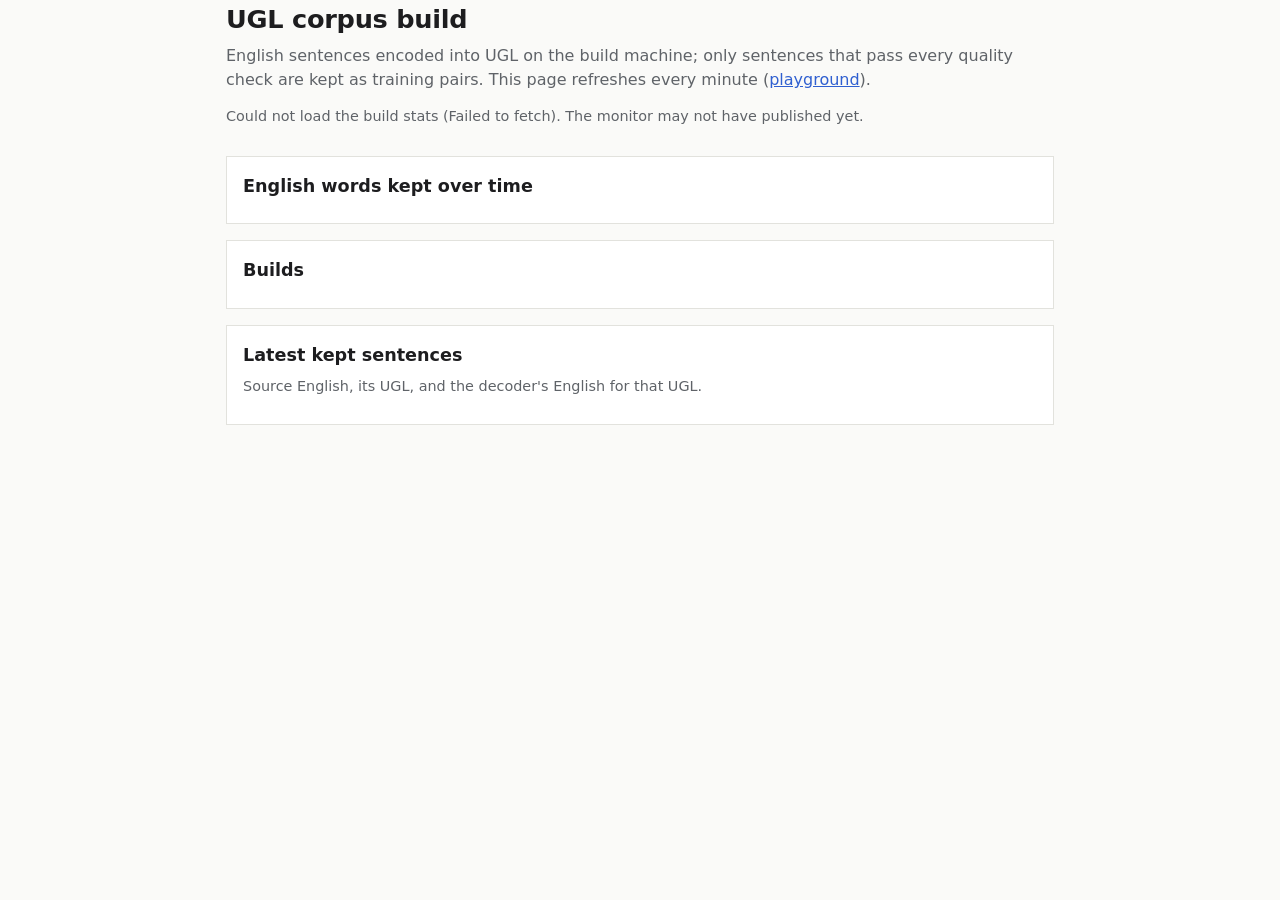
<file: site/corpus.html>
<!doctype html>
<html lang="en">
<head>
<meta charset="utf-8">
<meta name="viewport" content="width=device-width, initial-scale=1">
<title>UGL Corpus Build</title>
<meta name="description" content="Live progress of the UGL / English training corpus build: sentence pairs, words, rate, and the latest translated sentences.">
<link rel="stylesheet" href="style.css">
<style>
  .stats { display: grid; grid-template-columns: repeat(auto-fit, minmax(150px, 1fr)); gap: 12px; margin: 0 0 18px; }
  .stat { background: var(--panel); border: 1px solid var(--line); padding: 12px 14px; }
  .stat .k { color: var(--muted); font-size: 0.82rem; }
  .stat .v { font-size: 1.5rem; font-variant-numeric: tabular-nums; margin-top: 2px; }
  .stat .s { color: var(--muted); font-size: 0.8rem; font-variant-numeric: tabular-nums; }
  table.builds { width: 100%; border-collapse: collapse; font-size: 0.9rem; font-variant-numeric: tabular-nums; }
  table.builds th, table.builds td { text-align: right; padding: 6px 8px; border-bottom: 1px solid var(--line); white-space: nowrap; }
  table.builds th:first-child, table.builds td:first-child { text-align: left; }
  .tablewrap { overflow-x: auto; }
  .dot { display: inline-block; width: 8px; height: 8px; border-radius: 50%; margin-right: 6px; background: var(--muted); }
  .dot.on { background: var(--n); }
  .pair { border-top: 1px solid var(--line); padding: 10px 0; }
  .pair:first-child { border-top: 0; }
  .pair .src { font-size: 0.95rem; }
  .pair .ugl { font-family: var(--mono); font-size: 0.8rem; color: var(--muted); word-break: break-word; margin: 4px 0; }
  .pair .back { font-size: 0.9rem; color: var(--l); }
  .pair .tag { font-size: 0.75rem; color: var(--muted); }
  svg.chart { width: 100%; height: 180px; display: block; }
  svg.chart .grid { stroke: var(--line); stroke-width: 1; }
  svg.chart .line { fill: none; stroke: var(--accent); stroke-width: 2; }
  svg.chart .area { fill: var(--accent-soft); }
  svg.chart text { fill: var(--muted); font-size: 11px; font-family: var(--sans); }
</style>
</head>
<body>
<header class="wrap">
  <h1>UGL corpus build</h1>
  <p class="lede">English sentences encoded into UGL on the build machine; only sentences that pass every
    quality check are kept as training pairs. This page refreshes every minute
    (<a href="./">playground</a>).</p>
  <p id="status" class="hint">Loading...</p>
</header>
<main class="wrap">
  <div class="stats" id="stats"></div>
  <section class="panel" aria-labelledby="g-h">
    <h2 id="g-h">English words kept over time</h2>
    <div id="chart"></div>
  </section>
  <section class="panel" aria-labelledby="b-h">
    <h2 id="b-h">Builds</h2>
    <div class="tablewrap"><table class="builds" id="builds"></table></div>
  </section>
  <section class="panel" aria-labelledby="r-h">
    <h2 id="r-h">Latest kept sentences</h2>
    <p class="hint">Source English, its UGL, and the decoder's English for that UGL.</p>
    <div id="recent"></div>
  </section>
</main>
<script>
"use strict";
const URL_ = "https://raw.githubusercontent.com/mountaindewsalesman/ugl/corpus-stats/stats.json";
const $ = (id) => document.getElementById(id);
const fmt = (n) => n == null ? "–" : Math.round(n).toLocaleString();
const big = (n) => n == null ? "–" : n >= 1e6 ? (n / 1e6).toFixed(2) + "M" : n >= 1e4 ? (n / 1e3).toFixed(1) + "k" : fmt(n);
const hours = (h) => h == null ? "–" : h < 1 ? Math.round(h * 60) + " min" : h.toFixed(1) + " h";
function el(tag, cls, text) { const e = document.createElement(tag); if (cls) e.className = cls; if (text != null) e.textContent = text; return e; }

function stat(k, v, s) {
  const d = el("div", "stat");
  d.append(el("div", "k", k), el("div", "v", v));
  if (s) d.append(el("div", "s", s));
  return d;
}

function chart(history) {
  const box = $("chart");
  box.replaceChildren();
  if (!history || history.length < 2) { box.append(el("p", "hint", "The chart starts after the second update.")); return; }
  const W = 640, H = 180, L = 52, B = 22, T = 8, R = 8;
  const t0 = history[0].t, t1 = history[history.length - 1].t;
  const ymax = Math.max(...history.map((h) => h.english_words)) || 1;
  const x = (t) => L + ((t - t0) / Math.max(1, t1 - t0)) * (W - L - R);
  const y = (v) => H - B - (v / ymax) * (H - B - T);
  const ns = "http://www.w3.org/2000/svg";
  const svg = document.createElementNS(ns, "svg");
  svg.setAttribute("viewBox", `0 0 ${W} ${H}`); svg.setAttribute("class", "chart");
  svg.setAttribute("role", "img"); svg.setAttribute("aria-label", `English words kept: ${fmt(ymax)} so far`);
  const add = (name, attrs, text) => { const e = document.createElementNS(ns, name); for (const k in attrs) e.setAttribute(k, attrs[k]); if (text) e.textContent = text; svg.append(e); return e; };
  for (const f of [0, 0.5, 1]) {
    add("line", { x1: L, x2: W - R, y1: y(ymax * f), y2: y(ymax * f), class: "grid" });
    add("text", { x: L - 6, y: y(ymax * f) + 4, "text-anchor": "end" }, big(ymax * f));
  }
  const pts = history.map((h) => `${x(h.t).toFixed(1)},${y(h.english_words).toFixed(1)}`);
  add("path", { d: `M${x(t0)},${y(0)} L${pts.join(" L")} L${x(t1)},${y(0)} Z`, class: "area" });
  add("path", { d: `M${pts.join(" L")}`, class: "line" });
  const when = (t) => new Date(t * 1000).toLocaleString([], { month: "short", day: "numeric", hour: "2-digit", minute: "2-digit" });
  add("text", { x: L, y: H - 4 }, when(t0));
  add("text", { x: W - R, y: H - 4, "text-anchor": "end" }, when(t1));
  box.append(svg);
}

function render(s) {
  const age = Math.round((Date.now() / 1000 - s.updated) / 60);
  $("status").textContent = `Updated ${age <= 0 ? "just now" : age + " min ago"} · ${s.running} of ${s.builds.length} builds running` +
    (age > 25 ? " · no update for a while: the build machine may be off or the monitor stopped" : "");
  const t = s.totals;
  $("stats").replaceChildren(
    stat("Sentence pairs kept", big(t.kept), `${(100 * t.kept / Math.max(1, t.seen)).toFixed(1)}% of ${big(t.seen)} read`),
    stat("English words", big(t.english_words), s.words_per_hour ? `${big(s.words_per_hour)} / hour` : "rate after an hour"),
    stat("UGL tokens", big(t.ugl_tokens), `${(t.ugl_tokens / Math.max(1, t.english_words)).toFixed(2)} per English word`),
    stat("Pairs per hour", s.kept_per_hour ? big(s.kept_per_hour) : "–", "over the last hour"),
    stat("Time left", hours(s.eta_hours), "until the last build finishes"),
  );
  chart(s.history);
  const tb = $("builds");
  tb.replaceChildren();
  const head = el("tr");
  for (const h of ["Build", "On", "Kept", "Read", "Kept %", "English words", "Progress", "Time left"]) head.append(el("th", null, h));
  tb.append(head);
  for (const b of s.builds) {
    const tr = el("tr");
    const name = el("td"); const dot = el("span", "dot" + (b.running ? " on" : "")); name.append(dot, b.name);
    tr.append(name, el("td", null, (b.device || "cpu").toUpperCase().replace("CUDA", "GPU")), el("td", null, fmt(b.kept)), el("td", null, fmt(b.seen)),
      el("td", null, (100 * b.kept / Math.max(1, b.seen)).toFixed(1) + "%"), el("td", null, fmt(b.english_words)),
      el("td", null, b.total ? (100 * b.seen / b.total).toFixed(1) + "%" : "–"),
      el("td", null, b.running ? hours(b.eta_hours) : "done"));
    tb.append(tr);
  }
  const rec = $("recent");
  rec.replaceChildren();
  for (const p of (s.recent || []).slice().reverse()) {
    const d = el("div", "pair");
    d.append(el("div", "tag", p.build));
    p.english.forEach((e, i) => {
      d.append(el("div", "src", e), el("div", "ugl", p.ugl[i] || ""));
      if (p.decoded && p.decoded[i]) d.append(el("div", "back", "→ " + p.decoded[i]));
    });
    rec.append(d);
  }
}

async function load() {
  try {
    const r = await fetch(URL_ + "?t=" + Date.now(), { cache: "no-store" });
    if (!r.ok) throw new Error("HTTP " + r.status);
    render(await r.json());
  } catch (e) {
    $("status").textContent = "Could not load the build stats (" + e.message + "). The monitor may not have published yet.";
  }
}
load();
setInterval(load, 60000);
</script>
</body>
</html>
</file>
<file: site/style.css>
:root {
  --bg: #fafaf8;
  --panel: #ffffff;
  --text: #1d1d1f;
  --muted: #5f6368;
  --line: #e2e2dd;
  --accent: #2f5fd0;
  --accent-soft: #e8eefc;
  --code-bg: #f3f3ef;
  --error: #b3261e;
  --n: #1f6f43;  --n-bg: #e6f4ec;
  --v: #8a3ffc;  --v-bg: #f1eaff;
  --a: #a35200;  --a-bg: #fdf0e1;
  --c: #5f6368;  --c-bg: #eeeeea;
  --l: #0b6a87;  --l-bg: #e3f3f8;
  --mono: ui-monospace, SFMono-Regular, Menlo, Consolas, "Liberation Mono", monospace;
  --sans: system-ui, -apple-system, "Segoe UI", Roboto, Helvetica, Arial, sans-serif;
  color-scheme: light;
}
@media (prefers-color-scheme: dark) {
  :root:not([data-theme="light"]) {
    --bg: #141416; --panel: #1c1c1f; --text: #e8e8ea; --muted: #a0a0a8; --line: #33333a;
    --accent: #8fb0ff; --accent-soft: #23293a; --code-bg: #26262b; --error: #ff8a80;
    --n: #7fd6a4; --n-bg: #1b2e23; --v: #c8a8ff; --v-bg: #2a2138; --a: #f3b46e; --a-bg: #33261a;
    --c: #a0a0a8; --c-bg: #2a2a2f; --l: #7fd0e8; --l-bg: #1a2c33;
    color-scheme: dark;
  }
}
:root[data-theme="dark"] {
  --bg: #141416; --panel: #1c1c1f; --text: #e8e8ea; --muted: #a0a0a8; --line: #33333a;
  --accent: #8fb0ff; --accent-soft: #23293a; --code-bg: #26262b; --error: #ff8a80;
  --n: #7fd6a4; --n-bg: #1b2e23; --v: #c8a8ff; --v-bg: #2a2138; --a: #f3b46e; --a-bg: #33261a;
  --c: #a0a0a8; --c-bg: #2a2a2f; --l: #7fd0e8; --l-bg: #1a2c33;
  color-scheme: dark;
}

* { box-sizing: border-box; }
html { -webkit-text-size-adjust: 100%; }
body {
  margin: 0; background: var(--bg); color: var(--text);
  font: 16px/1.5 var(--sans);
}
.wrap { max-width: 860px; margin: 0 auto; padding: 0 16px; }
header { padding-top: 28px; }
h1 { font-size: 1.6rem; margin: 0 0 6px; letter-spacing: -0.01em; }
h2 { font-size: 1.1rem; margin: 0 0 8px; }
a { color: var(--accent); }
code, .mono, textarea.mono { font-family: var(--mono); font-size: 0.92em; }
.lede { color: var(--muted); margin: 0 0 14px; }
.hint { color: var(--muted); font-size: 0.9rem; margin: 4px 0 10px; }
.error { color: var(--error); }

/* status / progress */
.status { margin: 0 0 18px; font-size: 0.88rem; color: var(--muted); }
.status-label { display: flex; justify-content: space-between; gap: 12px; margin-bottom: 4px; }
.bar { height: 4px; background: var(--line); border-radius: 0; overflow: hidden; }
.bar-fill { height: 100%; width: 0; background: var(--accent); transition: width .15s; }
.bar-fill.indeterminate { width: 30%; animation: slide 1.2s ease-in-out infinite; }
@keyframes slide { from { transform: translateX(-100%); } to { transform: translateX(340%); } }
.status.done .bar, .status.failed .bar { display: none; }
.status.failed { color: var(--error); }
.bar.work { margin: 8px 0 0; }
@media (prefers-reduced-motion: reduce) { .bar-fill.indeterminate { animation: none; } }

/* panels */
.panel {
  background: var(--panel); border: 1px solid var(--line); border-radius: 0;
  padding: 16px; margin-bottom: 16px;
}
.field { display: block; margin-top: 10px; }
.field > span { display: block; font-size: 0.85rem; font-weight: 600; margin-bottom: 4px; }
.field small { font-weight: 400; color: var(--muted); }
textarea {
  width: 100%; resize: vertical; padding: 10px; border-radius: 0;
  border: 1px solid var(--line); background: var(--bg); color: var(--text);
  font: inherit; line-height: 1.45;
}
textarea:focus, button:focus-visible { outline: 2px solid var(--accent); outline-offset: 1px; }

.chips { display: flex; flex-wrap: wrap; gap: 6px; }
.chip {
  font: inherit; font-size: 0.88rem; cursor: pointer; border-radius: 0;
  border: 1px solid var(--line); background: var(--bg); color: var(--text);
  padding: 4px 10px; max-width: 100%; text-align: left;
}
.chip.example:hover { border-color: var(--accent); background: var(--accent-soft); }

details.more { margin-top: 10px; font-size: 0.9rem; }
details.more summary { cursor: pointer; color: var(--accent); }
.gallery-list { list-style: none; padding: 0; margin: 8px 0 0; }
.gallery-list li { border-top: 1px solid var(--line); }
.linkish {
  display: block; width: 100%; text-align: left; padding: 8px 2px; border: 0;
  background: none; color: var(--text); font: inherit; cursor: pointer;
}
.linkish:hover span { color: var(--accent); }
.linkish code { display: block; color: var(--muted); font-size: 0.8rem; overflow-wrap: anywhere; }

.note {
  margin-top: 12px; padding: 12px; border-radius: 0;
  background: var(--accent-soft); font-size: 0.92rem;
}
.note p { margin: 0 0 8px; }
pre.cmd {
  position: relative; margin: 6px 0 0; padding: 10px 70px 10px 10px; border-radius: 0;
  background: var(--code-bg); white-space: pre-wrap; overflow-wrap: anywhere; font-size: 0.85rem;
}
.copy {
  position: absolute; top: 6px; right: 6px; font: inherit; font-size: 0.78rem;
  padding: 3px 8px; border-radius: 0; border: 1px solid var(--line);
  background: var(--panel); color: var(--text); cursor: pointer;
}

/* results */
.card { border-top: 1px solid var(--line); padding: 12px 0 4px; margin-top: 12px; }
.card .num { font-size: 0.78rem; color: var(--muted); margin-bottom: 6px; }
.row { display: grid; grid-template-columns: 64px 1fr; gap: 8px; align-items: baseline; margin-bottom: 8px; }
.tag { font-size: 0.72rem; font-weight: 700; letter-spacing: .05em; color: var(--muted); }
.gloss { overflow-wrap: anywhere; }
.back { font-size: 1.05rem; }
.tokens { gap: 4px; }
.tokens .chip { font-family: var(--mono); font-size: 0.86rem; border-radius: 0; padding: 2px 7px; }
.k-n  { color: var(--n); background: var(--n-bg) !important; border-color: transparent !important; }
.k-nv { color: var(--n); background: var(--n-bg) !important; border-style: dashed !important; border-color: var(--n) !important; }
.k-v  { color: var(--v); background: var(--v-bg) !important; border-color: transparent !important; }
.k-a  { color: var(--a); background: var(--a-bg) !important; border-color: transparent !important; }
.k-close { color: var(--c); background: var(--c-bg) !important; border-color: transparent !important; }
.k-lit { color: var(--l); background: var(--l-bg) !important; border-color: transparent !important; }
.k-bad { color: var(--error); border-color: var(--error) !important; }
.tokens .chip.sel { outline: 2px solid var(--accent); outline-offset: 1px; }

.inspector {
  margin: 4px 0 8px; padding: 10px 12px; border-radius: 0; background: var(--code-bg);
  font-size: 0.9rem; min-height: 44px;
}
.inspector .hint { margin: 0; }
.insp-head { margin: 0 0 6px; color: var(--muted); }
.insp-head code { color: var(--text); font-size: 1rem; font-weight: 600; }
.inspector dl { display: grid; grid-template-columns: max-content 1fr; gap: 2px 12px; margin: 0; }
.inspector dt { color: var(--muted); }
.inspector dd { margin: 0; overflow-wrap: anywhere; }
.mods { list-style: none; padding: 0; margin: 0; }
.mods code { font-weight: 700; }

/* ids */
.idline { display: flex; flex-wrap: wrap; gap: 6px; margin-bottom: 10px; font-family: var(--mono); font-size: 0.82rem; }
.idgroup { display: inline-flex; flex-direction: column; border: 1px solid var(--line); border-radius: 0; padding: 2px 6px; }
.idtok { color: var(--muted); font-size: 0.75rem; }
.idnums { color: var(--text); }

.ref ul { padding-left: 18px; margin: 0 0 8px; font-size: 0.92rem; }
.ref li { margin-bottom: 4px; }
.ref p { margin: 0; font-size: 0.92rem; }

footer { color: var(--muted); font-size: 0.82rem; padding-bottom: 32px; }

@media (max-width: 520px) {
  h1 { font-size: 1.35rem; }
  .panel { padding: 12px; border-radius: 0; }
  .row { grid-template-columns: 1fr; gap: 2px; }
  .status-label { flex-direction: column; gap: 0; }
}

/* readable view as a tree: one line per block, indented by depth (--d) */
.tree { font-size: 0.95rem; border-left: 1px solid var(--line); min-width: 0; }
.tline { display: flex; flex-wrap: wrap; gap: 2px 12px; align-items: baseline;
  padding: 1px 0 1px calc(10px + var(--d) * 22px);
  background-image: repeating-linear-gradient(to right, var(--line) 0 1px, transparent 1px 22px);
  background-size: calc(var(--d) * 22px) 100%; background-repeat: no-repeat; background-position: 10px 0; }
.tline.tclose .ttext { color: var(--v); font-weight: 600; }
.tgloss { color: var(--muted); font-size: 0.8rem; overflow-wrap: anywhere; }
.source { font-style: italic; }
.issues { margin: 0; padding-left: 1.1em; color: var(--a); font-size: 0.88rem; }
.ok { color: var(--n); font-size: 0.88rem; }
.part { color: var(--muted); font-size: 0.85rem; }
u.said { text-decoration-color: var(--accent); text-decoration-thickness: 2px; text-underline-offset: 3px; }
</file>
